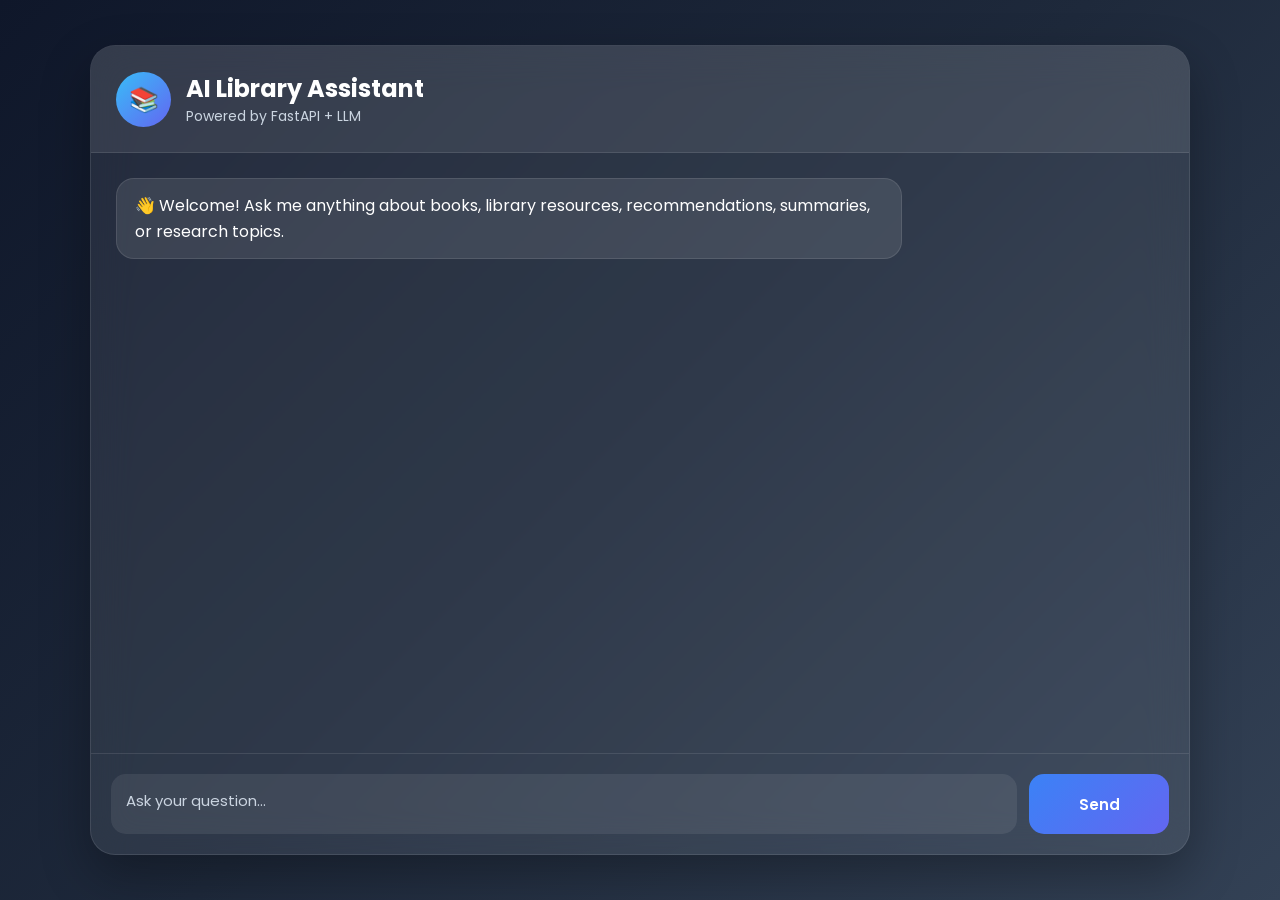
<file: GenAI_apps/system_prompt_DB/templates/index.html>
<!DOCTYPE html>
<html lang="en">

<head>
<meta charset="UTF-8">
<meta name="viewport" content="width=device-width, initial-scale=1.0">

<title>AI Library Assistant</title>

<link href="https://fonts.googleapis.com/css2?family=Poppins:wght@300;400;500;600;700&display=swap" rel="stylesheet">

<style>

*{
    margin:0;
    padding:0;
    box-sizing:border-box;
    font-family:'Poppins',sans-serif;
}

body{
    min-height:100vh;
    background:linear-gradient(135deg,#0f172a,#1e293b,#334155);
    display:flex;
    justify-content:center;
    align-items:center;
    padding:20px;
}

.main-container{
    width:100%;
    max-width:1100px;
    height:90vh;

    backdrop-filter:blur(20px);
    background:rgba(255,255,255,0.08);

    border:1px solid rgba(255,255,255,0.1);

    border-radius:25px;
    overflow:hidden;

    display:flex;
    flex-direction:column;

    box-shadow:
    0 20px 50px rgba(0,0,0,0.3);
}

.header{

    padding:25px;

    background:rgba(255,255,255,0.08);

    border-bottom:1px solid rgba(255,255,255,0.1);

    display:flex;
    align-items:center;
    gap:15px;
}

.logo{

    width:55px;
    height:55px;

    border-radius:50%;

    background:linear-gradient(135deg,#38bdf8,#6366f1);

    display:flex;
    justify-content:center;
    align-items:center;

    font-size:24px;
}

.header-text h1{
    color:white;
    font-size:24px;
}

.header-text p{
    color:#cbd5e1;
    font-size:14px;
}

.chat-box{
    flex:1;
    overflow-y:auto;
    padding:25px;
    display:flex;
    flex-direction:column;
    gap:18px;
}

.message{
    max-width:75%;
    padding:14px 18px;
    border-radius:18px;
    line-height:1.6;
    animation:fadeIn .4s ease;
}

.user{
    align-self:flex-end;
    background:#4f46e5;
    color:white;
}

.bot{
    align-self:flex-start;
    background:rgba(255,255,255,0.1);
    color:white;
    border:1px solid rgba(255,255,255,0.1);
}

.input-area{
    padding:20px;
    border-top:1px solid rgba(255,255,255,0.1);
    display:flex;
    gap:12px;
}

textarea{
    flex:1;
    resize:none;
    height:60px;

    border:none;
    outline:none;

    border-radius:15px;
    padding:15px;

    background:rgba(255,255,255,0.08);
    color:white;
    font-size:15px;
}

textarea::placeholder{
    color:#cbd5e1;
}

button{

    width:140px;

    border:none;
    border-radius:15px;

    cursor:pointer;

    background:linear-gradient(
    135deg,
    #3b82f6,
    #6366f1
    );

    color:white;
    font-size:15px;
    font-weight:600;

    transition:.3s;
}

button:hover{
    transform:translateY(-2px);
}

.typing{

    display:flex;
    gap:6px;
    padding:15px;
}

.typing span{

    width:10px;
    height:10px;

    border-radius:50%;
    background:white;

    animation:bounce 1s infinite;
}

.typing span:nth-child(2){
    animation-delay:.2s;
}

.typing span:nth-child(3){
    animation-delay:.4s;
}

@keyframes bounce{
    0%,100%{
        transform:translateY(0);
    }
    50%{
        transform:translateY(-8px);
    }
}

@keyframes fadeIn{
    from{
        opacity:0;
        transform:translateY(10px);
    }
    to{
        opacity:1;
        transform:translateY(0);
    }
}

::-webkit-scrollbar{
    width:6px;
}

::-webkit-scrollbar-thumb{
    background:#64748b;
    border-radius:20px;
}

</style>
</head>

<body>

<div class="main-container">

    <div class="header">

        <div class="logo">
            📚
        </div>

        <div class="header-text">
            <h1>AI Library Assistant</h1>
            <p>Powered by FastAPI + LLM</p>
        </div>

    </div>

    <div class="chat-box" id="chatBox">

        <div class="message bot">
            👋 Welcome! Ask me anything about books,
            library resources, recommendations,
            summaries, or research topics.
        </div>

    </div>

    <div class="input-area">

        <textarea
        id="question"
        placeholder="Ask your question..."
        ></textarea>

        <button onclick="askAI()">
            Send
        </button>

    </div>

</div>

<script>

const chatBox =
document.getElementById("chatBox");

function addMessage(text,type){

    const div =
    document.createElement("div");

    div.className =
    `message ${type}`;

    div.innerHTML = text;

    chatBox.appendChild(div);

    chatBox.scrollTop =
    chatBox.scrollHeight;
}

async function askAI(){

    const question =
    document.getElementById("question").value.trim();

    if(!question) return;

    addMessage(question,"user");

    document.getElementById("question").value="";

    const loader =
    document.createElement("div");

    loader.className="message bot";

    loader.innerHTML=`
        <div class="typing">
            <span></span>
            <span></span>
            <span></span>
        </div>
    `;

    chatBox.appendChild(loader);

    chatBox.scrollTop =
    chatBox.scrollHeight;

    const formData =
    new FormData();

    formData.append(
        "question",
        question
    );

    const response =
    await fetch(
        "/ask-ai",
        {
            method:"POST",
            body:formData
        }
    );

    const data =
    await response.json();

    loader.remove();

    addMessage(
        data.answer,
        "bot"
    );
}

document
.getElementById("question")
.addEventListener(
"keydown",
function(e){

    if(e.key==="Enter" && !e.shiftKey){

        e.preventDefault();
        askAI();
    }
});

</script>

</body>
</html>
</file>
